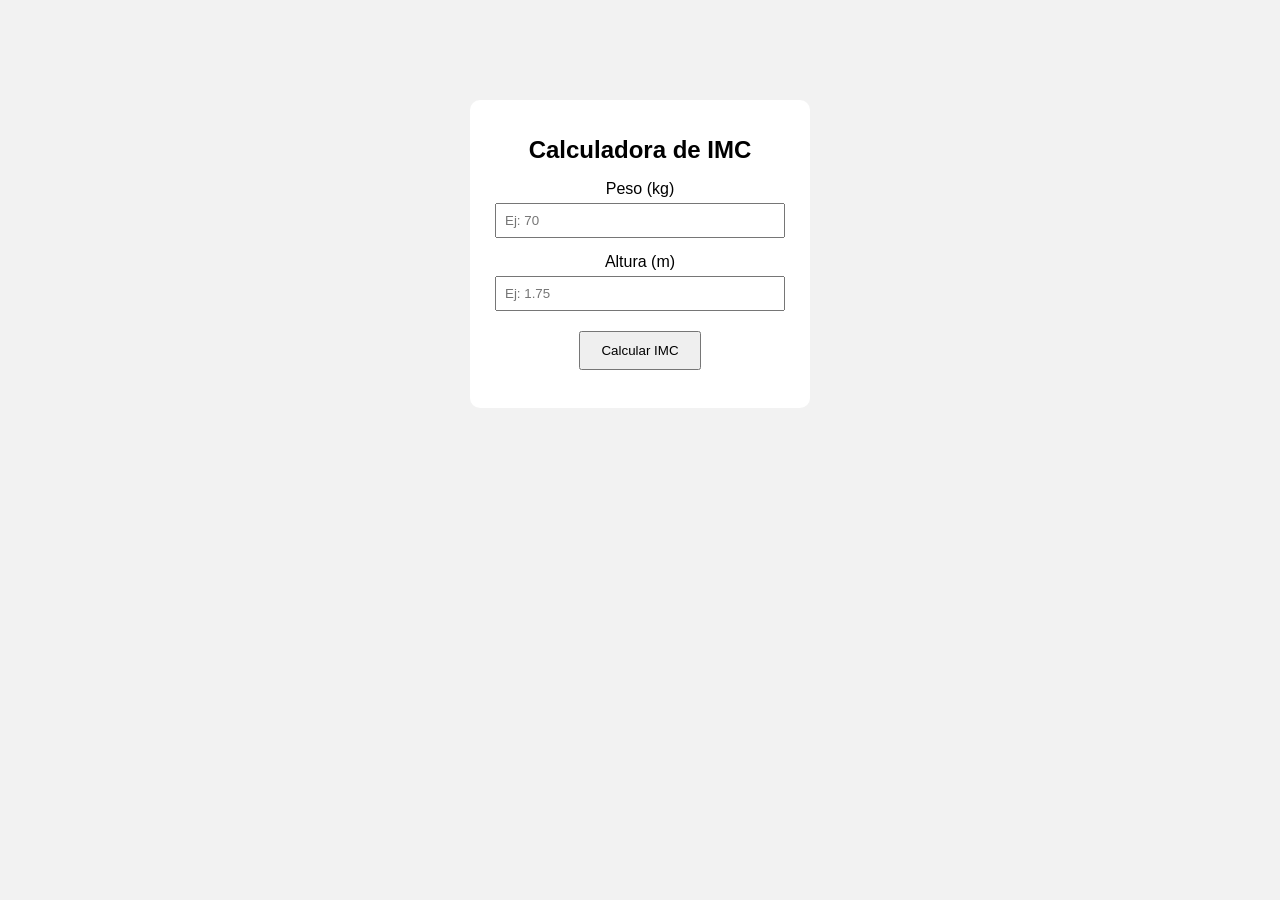
<file: index.html>
<!DOCTYPE html>
<html lang="en">
<head>
    <meta charset="UTF-8">
    <meta name="viewport" content="width=device-width, initial-scale=1.0">
    <link rel="stylesheet" href="style.css">
    <title>Peso</title>
</head>
<body>
    <div class="contenedor">
 
        <h1>Calculadora de IMC</h1>
 
        <label for="peso">Peso (kg)</label>
        <input type="number" id="Peso" placeholder="Ej: 70">
 
        <label for="altura">Altura (m)</label>
        <input type="number" id="Altura" placeholder="Ej: 1.75">
 
        <button onclick="CalcularImc()">Calcular IMC</button>
 
        <p id="resultado"></p>
        <p id="rango"></p>

        <div class="barra" id="barra">
            <div class="marcador" id="marcador"></div>
        </div>

        <p id="consejo"></p>

    </div>

    <script src="ScriptPeso.js"></script>
</body>
</html>
</file>
<file: style.css>
body {
    font-family: Arial, sans-serif;
    background-color: #f2f2f2;
}
 
.contenedor {
    width: 300px;
    margin: 100px auto;
    padding: 20px;
    background-color: white;
    text-align: center;
    border-radius: 10px;
}
 
h1 {
    font-size: 24px;
}
 
label {
    display: block;
    margin-top: 15px;
}
 
input {
    width: 90%;
    padding: 8px;
    margin-top: 5px;
}
 
button {
    margin-top: 20px;
    padding: 10px 20px;
    cursor: pointer;
}
 
#resultado {
    font-size: 18px;
    font-weight: bold;
}
 
#rango {
    font-size:18px ;
    font-weight: bold;
}

/* Barra de IMC: va de IMC 15 a IMC 45 (amarillo - verde - rojo) */
.barra {
    display: none;
    position: relative;
    height: 14px;
    margin: 25px 0 10px 0;
    border-radius: 7px;
    background: linear-gradient(to right,
        #f4d03f 0%,
        #2ecc71 18%,
        #2ecc71 28%,
        #f4d03f 40%,
        #e67e22 60%,
        #e74c3c 80%,
        #c0392b 100%);
}

.marcador {
    position: absolute;
    top: -6px;
    left: 0;
    width: 4px;
    height: 26px;
    background-color: #333;
    border-radius: 2px;
    transform: translateX(-50%);
    transition: left 0.5s ease;
}

#consejo {
    font-size: 16px;
    font-style: italic;
    color: #555;
}
</file>
